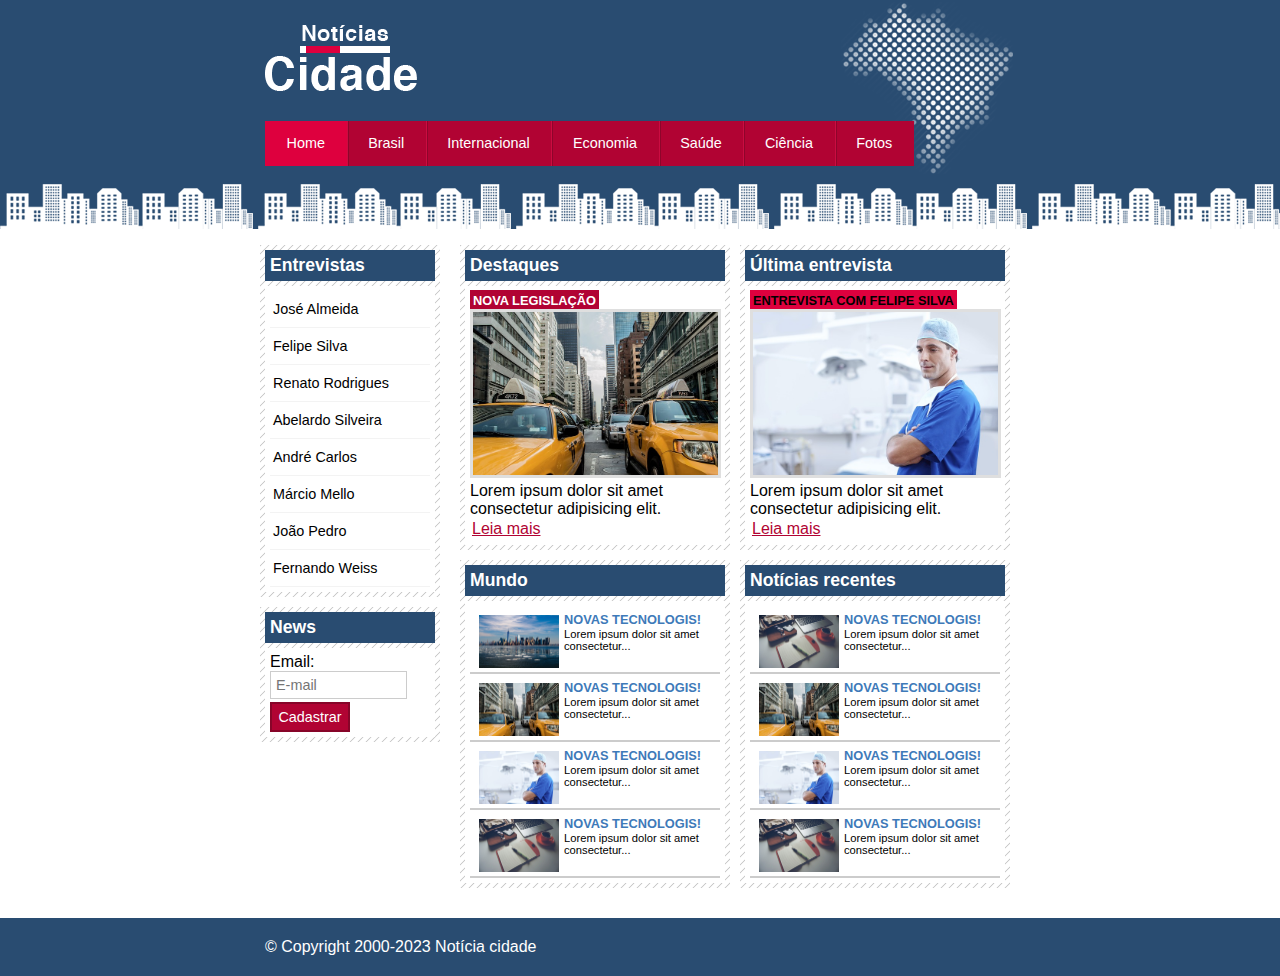
<file: index.html>
<!DOCTYPE html>
<html lang="pt-BR">
    <head>
        <meta charset="UTF-8">
        <title>Notícia Cidade - Seu site de notícias</title>
        <link rel="stylesheet" type="text/css" href="src/css/estilo.css">
    </head>
    <body class="home" id="tres-colunas">

        <!-- INICIO conteiner -->
        <main id="conteiner">

            <!-- INICIO topo -->
            <div id="topo">
                <h1 class="logo">Notícias cidade</h1>
                <ul id="navegacao">
                    <li class="primeiro">
                        <a id="home" href="index.html">Home</a>
                    </li>
                    <li>
                        <a id="brasil" href="brasil.html">Brasil</a>
                    </li>
                    <li>
                        <a id="internacional" href="">Internacional</a>
                    </li>
                    <li>
                        <a id="economia" href="">Economia</a>
                    </li>
                    <li>
                        <a id="saude" href="">Saúde</a>
                    </li>
                    <li>
                        <a id="ciencia" href="">Ciência</a>
                    </li>
                    <li>
                        <a id="fotos" href="fotos.html">Fotos</a>
                    </li>
                </ul>
            </div>
            <!-- FIM topo -->

            <!-- INICIO conteudo -->
            <div id="conteudo">
                <!-- INICIO primairo -->
                <div id="primario">
                    <!-- INICIO caixa destaques-->
                    <div class="caixa destaques">
                        <h2>Destaques</h2>
                        <!-- INICIO caixa-conteudo -->
                        <div class="caixa-conteudo">
                            <h3>Nova Legislação</h3>
                            <img class="imagem-principal" src="src/imagens/taxi.jpg" width="100%">
                            <p>
                                Lorem ipsum dolor sit amet consectetur adipisicing elit.
                            </p>
                            <a href="">Leia mais</a>
                        </div>
                        <!-- FIM caixa-conteudo -->
                    </div>
                    <!-- FIM caixa destaques-->
                    <!-- INICIO caixa  -->
                    <div class="caixa">
                        <h2>Mundo</h2>
                        <!-- INICIO caixa-conteudo -->
                        <div class="caixa-conteudo">
                            <ul id="lista-noticias">
                                <li>
                                    <a href="">
                                        <img src="src/imagens/cidade.jpg" width="80">
                                        <h3>Novas tecnologis!</h3>
                                        <p>
                                            Lorem ipsum dolor sit amet consectetur...
                                        </p>
                                    </a>
                                </li>
                                <li>
                                    <a href="">
                                        <img src="src/imagens/taxi.jpg" width="80">
                                        <h3>Novas tecnologis!</h3>
                                        <p>
                                            Lorem ipsum dolor sit amet consectetur...
                                        </p>
                                    </a>
                                </li>
                                <li>
                                    <a href="">
                                        <img src="src/imagens/doutor.jpg" width="80">
                                        <h3>Novas tecnologis!</h3>
                                        <p>
                                            Lorem ipsum dolor sit amet consectetur...
                                        </p>
                                    </a>
                                </li>
                                <li>
                                    <a href="">
                                        <img src="src/imagens/tecnologia.jpg" width="80">
                                        <h3>Novas tecnologis!</h3>
                                        <p>
                                            Lorem ipsum dolor sit amet consectetur...
                                        </p>
                                    </a>
                                </li>
                            </ul>
                        </div>
                        <!-- FIM caixa-conteudo -->
                    </div>
                    <!-- FIM caixa -->
                </div>
                <!-- FIM Primairio -->

                <!-- INICIO secundario -->
                <div id="secundario">
                    <!-- INICIO caixa ultima-entrevista -->
                    <div class="caixa ultima-entrevista">
                        <h2>Última entrevista</h2>
                        <!-- INICIO caixa-conteudo -->
                        <div class="caixa-conteudo">
                            <h3>Entrevista com Felipe Silva</h3>
                            <img class="imagem-principal" src="src/imagens/doutor.jpg" width="100%">
                            <p>
                                Lorem ipsum dolor sit amet consectetur adipisicing elit.
                            </p>
                            <a href="">Leia mais</a>
                        </div>
                        <!-- FIM caixa-conteudo -->
                    </div>
                    <!-- FIM caixa ultima-entrevista -->
                    <div class="caixa">
                        <h2>Notícias recentes</h2>
                        <!-- INICIO caixa-conteudo -->
                        <div class="caixa-conteudo">
                            <ul id="lista-noticias">
                                <li>
                                    <a href="">
                                        <img src="src/imagens/tecnologia.jpg" width="80">
                                        <h3>Novas tecnologis!</h3>
                                        <p>
                                            Lorem ipsum dolor sit amet consectetur...
                                        </p>
                                    </a>
                                </li>
                                <li>
                                    <a href="">
                                        <img src="src/imagens/taxi.jpg" width="80">
                                        <h3>Novas tecnologis!</h3>
                                        <p>
                                            Lorem ipsum dolor sit amet consectetur...
                                        </p>
                                    </a>
                                </li>
                                <li>
                                    <a href="">
                                        <img src="src/imagens/doutor.jpg" width="80">
                                        <h3>Novas tecnologis!</h3>
                                        <p>
                                            Lorem ipsum dolor sit amet consectetur...
                                        </p>
                                    </a>
                                </li>
                                <li>
                                    <a href="">
                                        <img src="src/imagens/tecnologia.jpg" width="80">
                                        <h3>Novas tecnologis!</h3>
                                        <p>
                                            Lorem ipsum dolor sit amet consectetur...
                                        </p>
                                    </a>
                                </li>
                            </ul>
                        </div>
                        <!-- FIM caixa-conteudo -->
                    </div>
                    <!-- FIM caixa -->
                </div>
                <!-- FIM secundario -->

                <!-- INICIO lateral -->
                <div id="lateral">
                    <!-- INICIO caixa -->
                    <div class="caixa">
                        <h2>Entrevistas</h2>
                        <!-- INICIO caixa-conteudo -->
                        <div class="caixa-conteudo">
                            <ul>
                                <li>
                                    <a href="">José Almeida</a>
                                </li>
                                <li>
                                    <a href="">Felipe Silva</a>
                                </li>
                                <li>
                                    <a href="">Renato Rodrigues</a>
                                </li>
                                <li>
                                    <a href="">Abelardo Silveira</a>
                                </li>
                                <li>
                                    <a href="">André Carlos</a>
                                </li>
                                <li>
                                    <a href="">Márcio Mello</a>
                                </li>
                                <li>
                                    <a href="">João Pedro</a>
                                </li>
                                <li>
                                    <a href="">Fernando Weiss</a>
                                </li>
                            </ul>
                        </div>
                        <!-- FIM caixa-conteudo -->
                    </div>
                    <!-- FIM caixa -->
                    <!-- INICIO caixa -->
                    <div class="caixa">
                        <h2>News</h2>
                        <!-- INICIO caixa-conteudo -->
                        <div class="caixa-conteudo">
                         
                         <form>
                            <div>
                                <label for="email">Email:</label>
                                <input type="text" name="email" id="email" placeholder="E-mail">
                            </div>
                            <div>
                                <input type="submit" value="Cadastrar" class="submit">
                            </div>
                         </form>
                        </div>
                        <!-- FIM caixa-conteudo -->
                    </div>
                    <!-- FIM caixa -->
                </div>
                <!-- FIM lateral -->
                <div class="clear"></div>
            </div>
            <!-- FIM conteudo -->
            
        </main>
        <!-- FIM conteiner -->

        <!-- INICIO rodape -->
        <div id="container-rodape">
            <div id="rodape">
                &copy Copyright 2000-2023 Notícia cidade
            </div>
        </div>
        <!-- FIM rodape -->

    </body>
</html>
</file>
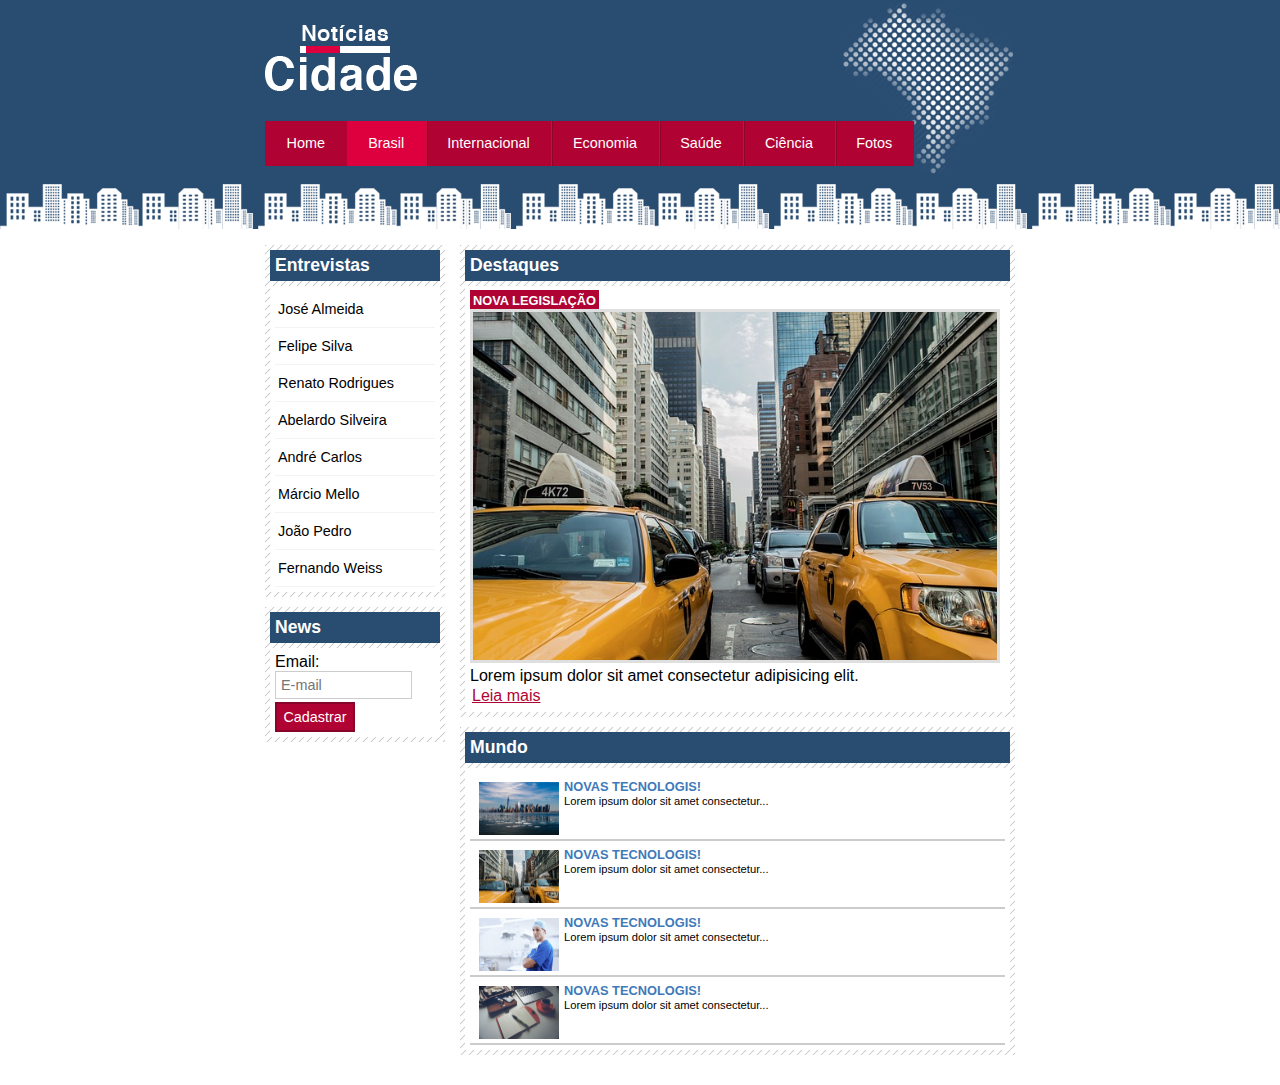
<file: brasil.html>
<!DOCTYPE html>
<html lang="pt-BR">
    <head>
        <meta charset="UTF-8">
        <title>Notícia Cidade - Brasil</title>
        <link rel="stylesheet" type="text/css" href="src/css/estilo.css">
    </head>
    <body class="brasil" id="duas-colunas">

        <!-- INICIO conteiner -->
        <main id="conteiner">

            <!-- INICIO topo -->
            <div id="topo">
                <h1 class="logo">Notícias cidade</h1>
                <ul id="navegacao">
                    <li class="primeiro">
                        <a id="home" href="index.html">Home</a>
                    </li>
                    <li>
                        <a id="brasil" href="brasil.html">Brasil</a>
                    </li>
                    <li>
                        <a id="internacional" href="">Internacional</a>
                    </li>
                    <li>
                        <a id="economia" href="">Economia</a>
                    </li>
                    <li>
                        <a id="saude" href="">Saúde</a>
                    </li>
                    <li>
                        <a id="ciencia" href="">Ciência</a>
                    </li>
                    <li>
                        <a id="fotos" href="fotos.html">Fotos</a>
                    </li>
                </ul>
            </div>
            <!-- FIM topo -->

            <!-- INICIO conteudo -->
            <div id="conteudo">
                <!-- INICIO primairo -->
                <div id="primario">
                     <!-- INICIO caixa destaques-->
                     <div class="caixa destaques">
                        <h2>Destaques</h2>
                        <!-- INICIO caixa-conteudo -->
                        <div class="caixa-conteudo">
                            <h3>Nova Legislação</h3>
                            <img class="imagem-principal" src="src/imagens/taxi.jpg" width="100%">
                            <p>
                                Lorem ipsum dolor sit amet consectetur adipisicing elit.
                            </p>
                            <a href="">Leia mais</a>
                        </div>
                        <!-- FIM caixa-conteudo -->
                    </div>
                    <!-- FIM caixa destaques-->
                    <!-- INICIO caixa  -->
                    <div class="caixa">
                        <h2>Mundo</h2>
                        <!-- INICIO caixa-conteudo -->
                        <div class="caixa-conteudo">
                            <ul id="lista-noticias">
                                <li>
                                    <a href="">
                                        <img src="src/imagens/cidade.jpg" width="80">
                                        <h3>Novas tecnologis!</h3>
                                        <p>
                                            Lorem ipsum dolor sit amet consectetur...
                                        </p>
                                    </a>
                                </li>
                                <li>
                                    <a href="">
                                        <img src="src/imagens/taxi.jpg" width="80">
                                        <h3>Novas tecnologis!</h3>
                                        <p>
                                            Lorem ipsum dolor sit amet consectetur...
                                        </p>
                                    </a>
                                </li>
                                <li>
                                    <a href="">
                                        <img src="src/imagens/doutor.jpg" width="80">
                                        <h3>Novas tecnologis!</h3>
                                        <p>
                                            Lorem ipsum dolor sit amet consectetur...
                                        </p>
                                    </a>
                                </li>
                                <li>
                                    <a href="">
                                        <img src="src/imagens/tecnologia.jpg" width="80">
                                        <h3>Novas tecnologis!</h3>
                                        <p>
                                            Lorem ipsum dolor sit amet consectetur...
                                        </p>
                                    </a>
                                </li>
                            </ul>
                        </div>
                        <!-- FIM caixa-conteudo -->
                    </div>
                    <!-- FIM caixa -->
                </div>
                <!-- FIM Primairio -->
                
                <!-- INICIO lateral -->
                <div id="lateral">
                    <!-- INICIO caixa -->
                    <div class="caixa">
                        <h2>Entrevistas</h2>
                        <!-- INICIO caixa-conteudo -->
                        <div class="caixa-conteudo">
                            <ul>
                                <li>
                                    <a href="">José Almeida</a>
                                </li>
                                <li>
                                    <a href="">Felipe Silva</a>
                                </li>
                                <li>
                                    <a href="">Renato Rodrigues</a>
                                </li>
                                <li>
                                    <a href="">Abelardo Silveira</a>
                                </li>
                                <li>
                                    <a href="">André Carlos</a>
                                </li>
                                <li>
                                    <a href="">Márcio Mello</a>
                                </li>
                                <li>
                                    <a href="">João Pedro</a>
                                </li>
                                <li>
                                    <a href="">Fernando Weiss</a>
                                </li>
                            </ul>
                        </div>
                        <!-- FIM caixa-conteudo -->
                    </div>
                    <!-- FIM caixa -->
                    <!-- INICIO caixa -->
                    <div class="caixa">
                        <h2>News</h2>
                        <!-- INICIO caixa-conteudo -->
                        <div class="caixa-conteudo">
                         
                         <form>
                            <div>
                                <label for="email">Email:</label>
                                <input type="text" name="email" id="email" placeholder="E-mail">
                            </div>
                            <div>
                                <input type="submit" value="Cadastrar" class="submit">
                            </div>
                         </form>
                        </div>
                        <!-- FIM caixa-conteudo -->
                    </div>
                    <!-- FIM caixa -->
                </div>
                <!-- FIM lateral -->
                <div class="clear"></div> <!-- limpar fluxo -->
            </div>
            <!-- FIM conteudo -->

            <!-- INICIO  -->
        </main>
        <!-- FIMconteiner -->

    </body>
</html>
</file>
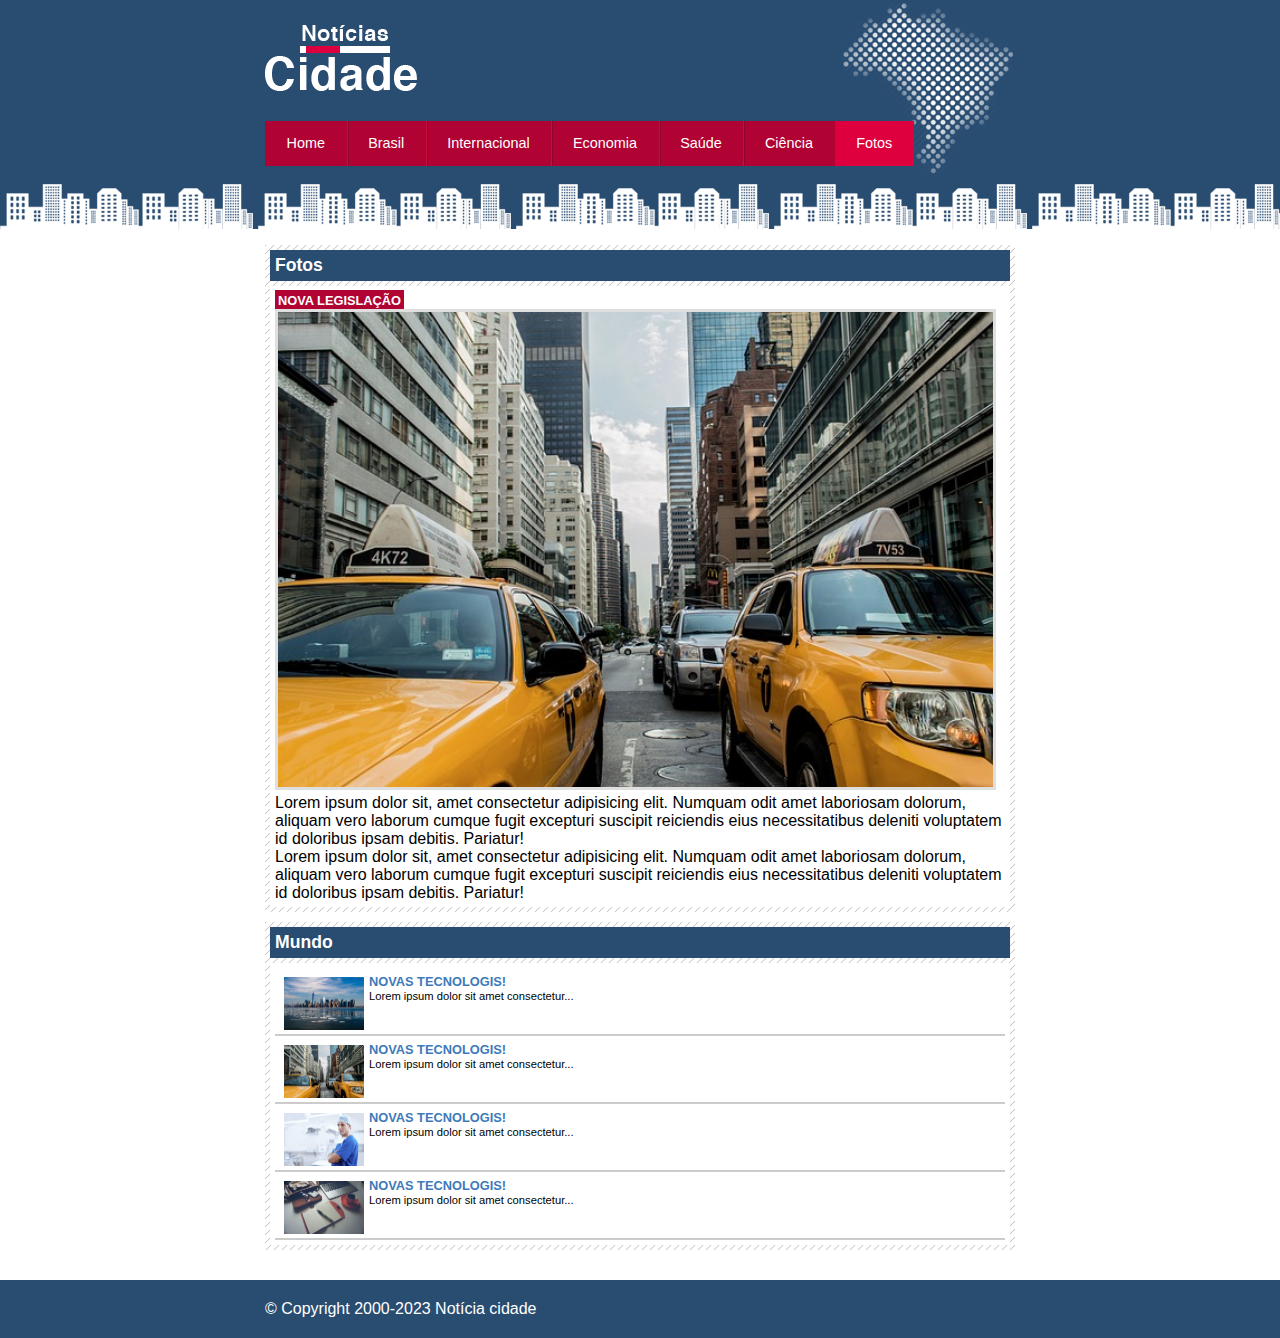
<file: fotos.html>
<!DOCTYPE html>
<html lang="pt-BR">
    <head>
        <meta charset="UTF-8">
        <title>Notícia Cidade - Fotos</title>
        <link rel="stylesheet" type="text/css" href="src/css/estilo.css">
    </head>
    <body class="fotos" id="uma-colunas">

        <!-- INICIO conteiner -->
        <main id="conteiner">

            <!-- INICIO topo -->
            <div id="topo">
                <h1 class="logo">Notícias cidade</h1>
                <ul id="navegacao">
                    <li class="primeiro">
                        <a id="home" href="index.html">Home</a>
                    </li>
                    <li>
                        <a id="brasil" href="brasil.html">Brasil</a>
                    </li>
                    <li>
                        <a id="internacional" href="">Internacional</a>
                    </li>
                    <li>
                        <a id="economia" href="">Economia</a>
                    </li>
                    <li>
                        <a id="saude" href="">Saúde</a>
                    </li>
                    <li>
                        <a id="ciencia" href="">Ciência</a>
                    </li>
                    <li>
                        <a id="fotos" href="">Fotos</a>
                    </li>
                </ul>
            </div>
            <!-- FIM topo -->

            <!-- INICIO conteudo -->
            <div id="conteudo">
                <!-- INICIO primairo -->
                <div id="primario">
                   <!-- INICIO caixa destaques-->
                   <div class="caixa destaques">
                    <h2>Fotos</h2>
                    <!-- INICIO caixa-conteudo -->
                    <div class="caixa-conteudo">
                        <h3>Nova Legislação</h3>
                        <img class="imagem-principal" src="src/imagens/taxi.jpg" width="100%">
                        <p>
                            Lorem ipsum dolor sit, amet consectetur adipisicing elit. Numquam odit amet laboriosam dolorum, aliquam vero laborum cumque fugit excepturi suscipit reiciendis eius necessitatibus deleniti voluptatem id doloribus ipsam debitis. Pariatur!
                        </p>
                        <p>
                            Lorem ipsum dolor sit, amet consectetur adipisicing elit. Numquam odit amet laboriosam dolorum, aliquam vero laborum cumque fugit excepturi suscipit reiciendis eius necessitatibus deleniti voluptatem id doloribus ipsam debitis. Pariatur!
                        </p>
                    </div>
                    <!-- FIM caixa-conteudo -->
                </div>
                <!-- FIM caixa destaques-->
                <!-- INICIO caixa  -->
                <div class="caixa">
                    <h2>Mundo</h2>
                    <!-- INICIO caixa-conteudo -->
                    <div class="caixa-conteudo">
                        <ul id="lista-noticias">
                            <li>
                                <a href="">
                                    <img src="src/imagens/cidade.jpg" width="80">
                                    <h3>Novas tecnologis!</h3>
                                    <p>
                                        Lorem ipsum dolor sit amet consectetur...
                                    </p>
                                </a>
                            </li>
                            <li>
                                <a href="">
                                    <img src="src/imagens/taxi.jpg" width="80">
                                    <h3>Novas tecnologis!</h3>
                                    <p>
                                        Lorem ipsum dolor sit amet consectetur...
                                    </p>
                                </a>
                            </li>
                            <li>
                                <a href="">
                                    <img src="src/imagens/doutor.jpg" width="80">
                                    <h3>Novas tecnologis!</h3>
                                    <p>
                                        Lorem ipsum dolor sit amet consectetur...
                                    </p>
                                </a>
                            </li>
                            <li>
                                <a href="">
                                    <img src="src/imagens/tecnologia.jpg" width="80">
                                    <h3>Novas tecnologis!</h3>
                                    <p>
                                        Lorem ipsum dolor sit amet consectetur...
                                    </p>
                                </a>
                            </li>
                        </ul>
                    </div>
                    <!-- FIM caixa-conteudo -->
                </div>
                <!-- FIM caixa -->
                </div>
                <!-- FIM Primairio -->
                <div class="clear"></div>
            </div>
            <!-- FIM conteudo -->
            
        </main>
        <!-- FIM conteiner -->

        <!-- INICIO rodape -->
        <div id="container-rodape">
            <div id="rodape">
                &copy Copyright 2000-2023 Notícia cidade
            </div>
        </div>
        <!-- FIM rodape -->

    </body>
</html>
</file>
<file: src/css/estilo.css>
/* Geral */
* {
    margin: 0px;
    padding: 0px;
}

body {
    font-family: "Trebuchet MS", Helvetica, sans-serif;
    background: #fff url(../imagens/fundo.png) repeat-x; 
}

#conteiner {
    width: 750px;
    margin: 0px auto;
}

ul {
    margin: 0px;
    padding: 0px;
    list-style: none;
}

a {
    display: block;
}

a:link, 
a:visited {
    color: #b10333;
    padding: 2px;
}

a:hover {
    color: #e50040;
}

/* Estrutura do site */
/* Topo */
#topo {
    height: 150px;
    background: url(../imagens/detalhe-topo.png) no-repeat right top;
    padding-top: 25px;
}

#topo .logo {
    width: 152px;
    height: 66px;
    background: url(../imagens/logo.png) no-repeat left center;
    text-indent: -3000px;
}

#topo ul {
    margin-top: 30px;
    background: #b10333;
    float: left;
}

#topo ul li {
    float: left;
}

#topo li a:link,
#topo li a:visited {
    display: block;
    font-size: 0.9em;
    padding: 0.5em 1.5em;
    color: #fff;
    line-height: 2.1em;
    text-decoration: none;
    background: url(../imagens/divisor.png) repeat-y left center;
}

#topo ul .primeiro a {
    background: none;
}

#topo li a:hover {
    color: #69001d;
}

body.home #navegacao a#home,
body.brasil #navegacao a#brasil,
body.fotos #navegacao a#fotos {
    color: #fff;
    background: #de003e;
    cursor: text;
}

/* Conteudo */
#conteudo {
    background: #fff;
    margin-top: 60px;
}

#lateral {
    width: 180px;
    float: left;
    margin: 0px 0px 20px -750px;
}

#lateral ul a {
    font-size: 0.9em;
    padding: 3px;
    line-height: 30px;
    color: #000;
    text-decoration: none;
    border-bottom: 1px solid #f3f3f3;
}

#lateral ul a:hover {
    color: #a1a1a1;
    background: #f9f9f9 url(../imagens/marcador.png) no-repeat left center;
    padding-left: 20px;
}

#lateral label {
    display: block;
    cursor: pointer;
}

#lateral input {
    border: 1px solid #ccc;
    width: 125px;
    padding: 5px;
    font-size: 0.9em;
    background-color: #fff;
}

#lateral input.submit {
    width: 80px;
    color: #fff;
    background-color: #b10333;
    border: 2px solid #870529;
    margin-top: 3px;
    cursor: pointer;
}

#primario {
    width: 270px;
    float: left;
    margin: 0px 0px 20px 195px;
}

#tres-colunas #primario {
    width: 270px;
}

#duas-colunas #primario {
    width: 555px;
}

#uma-colunas #primario {
    width: 750px;
    margin: 0px 0px 20px 0px;
}

#secundario {
    width: 270px;
    float: left;
    margin: 0px 0px 20px 10px;
}

.caixa {
    background: #f3f3f3 url(../imagens/fundo-caixa.png);
    margin: 10px 0px;
    padding: 5px;
}

.caixa h2 {
    font-size: 1.1em;
    background: #294c71;
    color: #fff;
    padding: 5px;
}

.caixa-conteudo {
    background: #fff;
    padding: 5px;
    margin-top: 5px;
}

#conteudo img.imagem-principal {
    width: 98%;
    border: 3px solid #dfdfdf;
}

#conteudo h3 {
    text-transform: uppercase;
    display: inline;
    font-size: 0.8em;
    padding: 3px;
}

#conteudo .destaques h3 {
    background: #b10333;
    color: #fff;
}

#conteudo .ultima-entrevista h3 {
    color: #000;
    background: #de003e;
}

#lista-noticias li {
    padding: 2px;
    border-bottom: 2px solid #ccc;
    height: 62px;
}

#lista-noticias li a img {
    float: left;
    margin: 5px;
}

#lista-noticias li a {
    text-decoration: none;
}

#lista-noticias li a h3{
    font-size: 0.8em;
    color: #3e7ab9;
    padding: 0px;
}

#lista-noticias li a p{
    font-size: 0.7em;
    color: #000;
}

#lista-noticias li:hover {
    background: #eee;
    cursor: pointer;
}

.clear {
    clear: both;
}

/* Rodape */
#container-rodape {
    background: #294c71;
    padding: 20px;
}

#rodape {
    width: 750px;
    margin: 0 auto;
    color: #fff;
}
</file>
